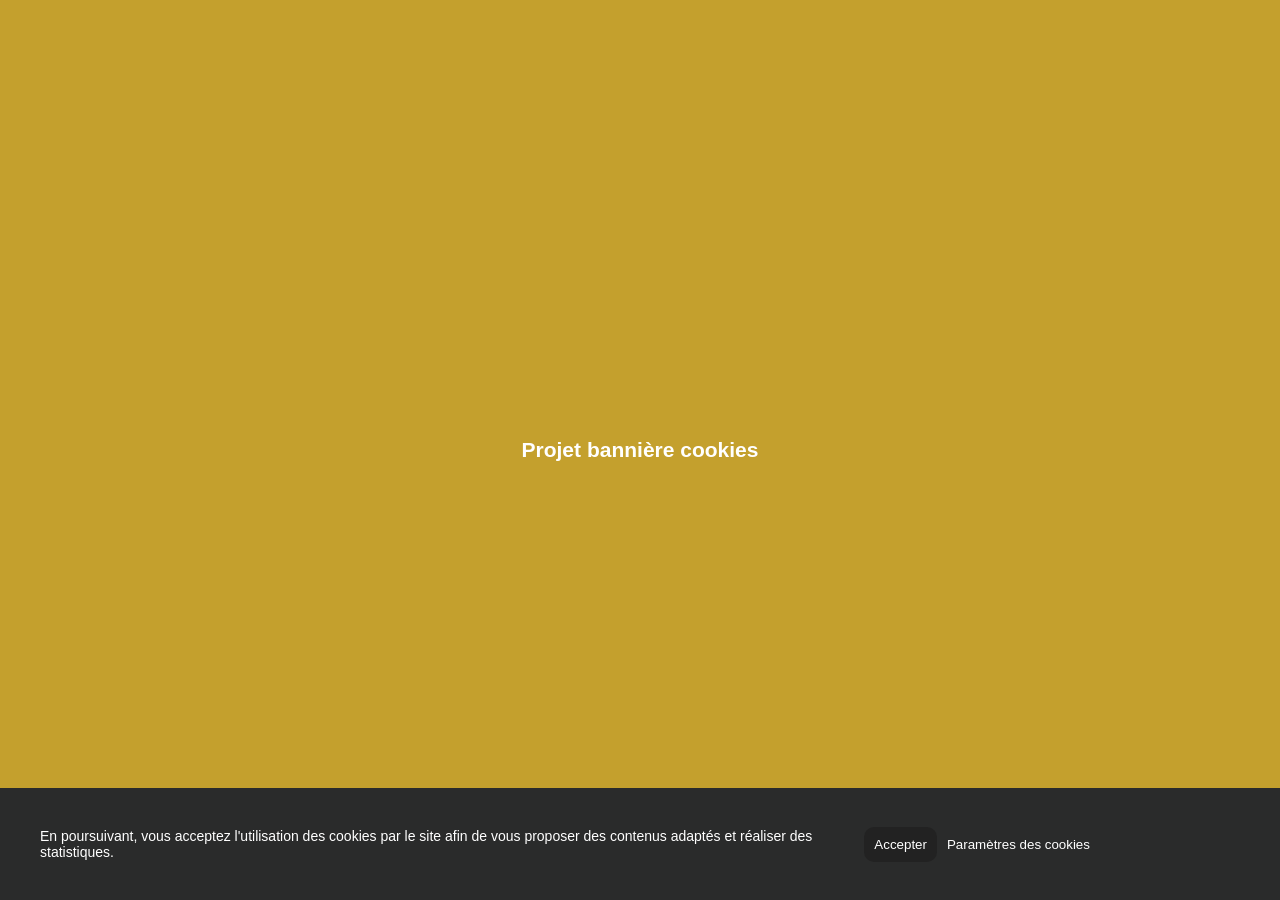
<file: 1 - banniere/index.html>
<!DOCTYPE html>
<html lang="fr">
<head>
    <meta charset="UTF-8">
    <meta http-equiv="X-UA-Compatible" content="IE=edge">
    <meta name="viewport" content="width=device-width, initial-scale=1.0">
    <link rel="stylesheet" href="style.css">
    <title>Document</title>
</head>
<body>
    <section>
        <div class="container">
            <h1>Projet bannière cookies</h1>
        </div>
        <div class="cookies">
            <div class="cookies-texte">
                <p>En poursuivant, vous acceptez l'utilisation des cookies par le site afin de vous proposer des contenus adaptés et réaliser des statistiques.</p>
            </div>
            <div class="cookies-btn">
                <button class="btn btn-accept">Accepter</button>
                <button class="btn btn-deny">Paramètres des cookies</button>
            </div>
        </div>
    </section>
    <script src="script.js"></script>
</body>
</html>
</file>
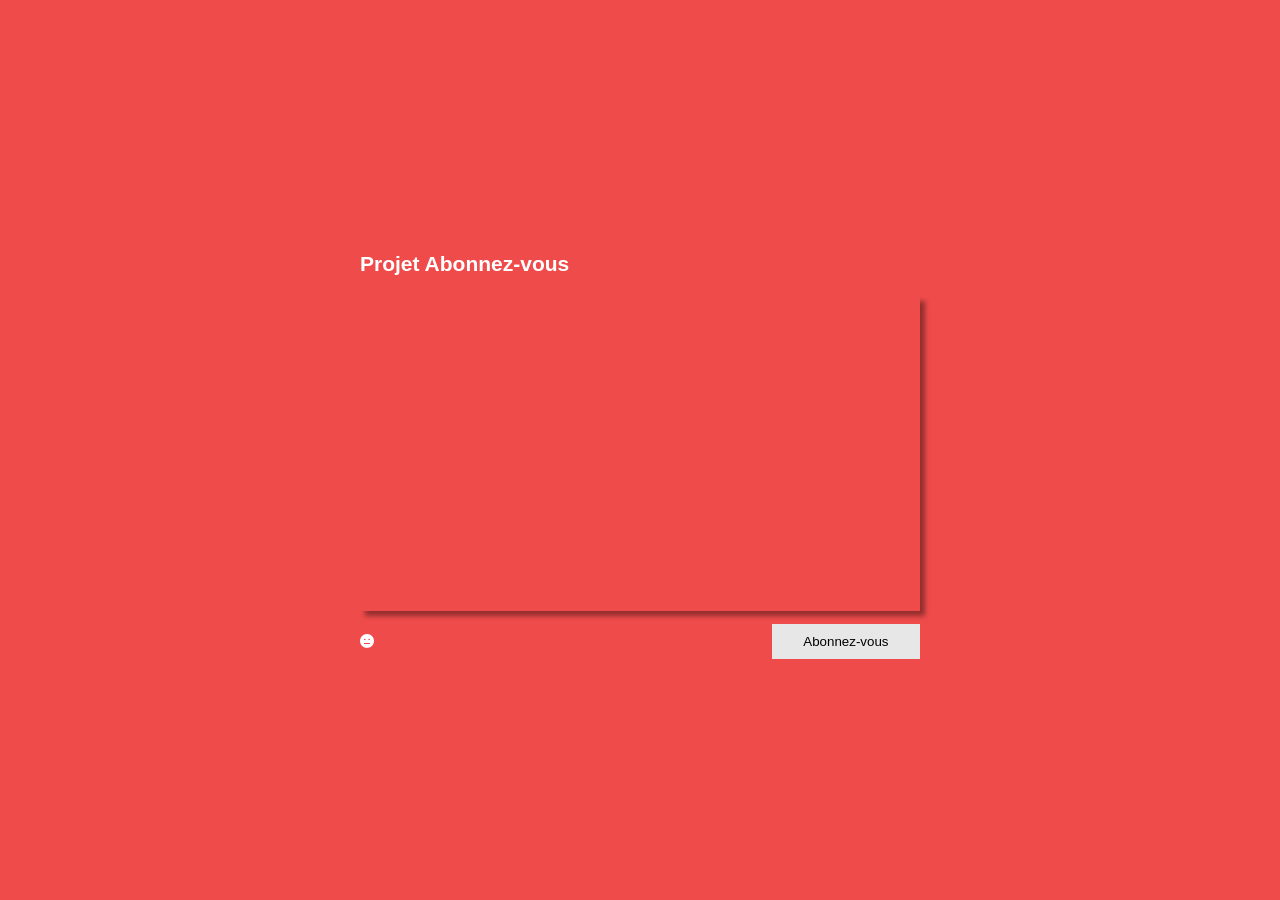
<file: 2 - abonne/index.html>
<!DOCTYPE html>
<html lang="fr">
<head>
    <meta charset="UTF-8">
    <meta http-equiv="X-UA-Compatible" content="IE=edge">
    <meta name="viewport" content="width=device-width, initial-scale=1.0">
    <link rel="stylesheet" href="style.css">
    <link rel="stylesheet" href="https://cdnjs.cloudflare.com/ajax/libs/font-awesome/6.4.2/css/all.min.css" integrity="sha512-z3gLpd7yknf1YoNbCzqRKc4qyor8gaKU1qmn+CShxbuBusANI9QpRohGBreCFkKxLhei6S9CQXFEbbKuqLg0DA==" crossorigin="anonymous" referrerpolicy="no-referrer" />
    <title>Document</title>
</head>
<body>
    <section>
        <div class="container">
            <div class="bloc-central">
                <h2>Projet Abonnez-vous</h2>
                <iframe width="560" height="315" src="https://www.youtube-nocookie.com/embed/vi-E22a_4Nk" title="YouTube video player" frameborder="0" allow="accelerometer; autoplay; clipboard-write; encrypted-media; gyroscope; picture-in-picture; web-share" allowfullscreen></iframe>
                <div class="bloc-btn">
                    <i class="fa-solid fa-face-meh" id="emoji"></i>
                    <button class="btn-sub">Abonnez-vous</button>
                </div>
            </div>
        </div>
    </section>
<script src="script.js"></script>
</body>
</html>
</file>
<file: 1 - banniere/style.css>
*{
    margin:0;
    padding:0;
    box-sizing: border-box;
    text-decoration: none;
}
html{
    font-size: 62.5%;
}
section{
    height: 100vh;
    background-color: rgb(196, 160, 45);
    display: flex;
    align-items: center;
    justify-content: center;
}
body{
    font-size: 1.4rem;
    font-family: arial;
    color:white;
}
/*
Banniere cookies
*/
.cookies{
    padding: 3rem;
    background-color: rgb(42, 43, 43);
    width: 100%;

    position:fixed;
    bottom:0px;

    display: flex;
    align-items: center;
    justify-content:space-between;
    opacity: 1;
    transition:1s;
    opacity: 1;
    transition: opacity 1s ease;
}

cookies.fade-out {
    opacity: 0;
    pointer-events: none;
}
.cookies-texte{
    padding: 1rem;
}
.cookies-btn{
    display: flex;
    width: 33%;
}
.btn{
    color:white;
    border:none;
    padding:1rem;
    border-radius: 1rem;
    transition: transform 0.1s;
}
.btn:active{
    transform: scale(0.95);
}
.btn-accept{
    background-color: rgb(34, 34, 34);
}
.btn-deny{
    background-color: rgba(34, 34, 34,0);
}
</file>
<file: 2 - abonne/style.css>
*{
    margin:0;
    padding:0;
    box-sizing: border-box;
    text-decoration: none;
}
html{
    font-size: 62.5%;
}
section{
    height: 100vh;
    background-color: rgb(240, 75, 75);
    display: flex;
    align-items: center;
    justify-content: center;
}
body{
    font-size: 1.4rem;
    font-family: arial;
    color:white;
}
h2{

    margin-top: 1rem;
    margin-bottom: 1rem;
}
iframe{
    box-shadow: 5px 5px 5px rgba(0, 0, 0, 0.397);
    margin-top:1rem;
    margin-bottom:1rem;
}
/*************** Bouton abonnez-vous ************/
.bloc-btn{
    display: flex;
    justify-content:space-between;
    align-items: center;
}

.btn-sub{
    border:none;
    padding: 1rem;
    color: black;
    background-color: rgb(231, 231, 231);
    width:20ch;
    transition:width 0.1s;
    
}
.abonne{
    
    width:15ch;
    background-color: rgb(139, 30, 30);
    color:white;
}
/***********************************************/

/******************* Icone like ****************/
#icone{
    transition: color 0.5s;
}
.happy{
    color:gold;
}
/***********************************************/
</file>
